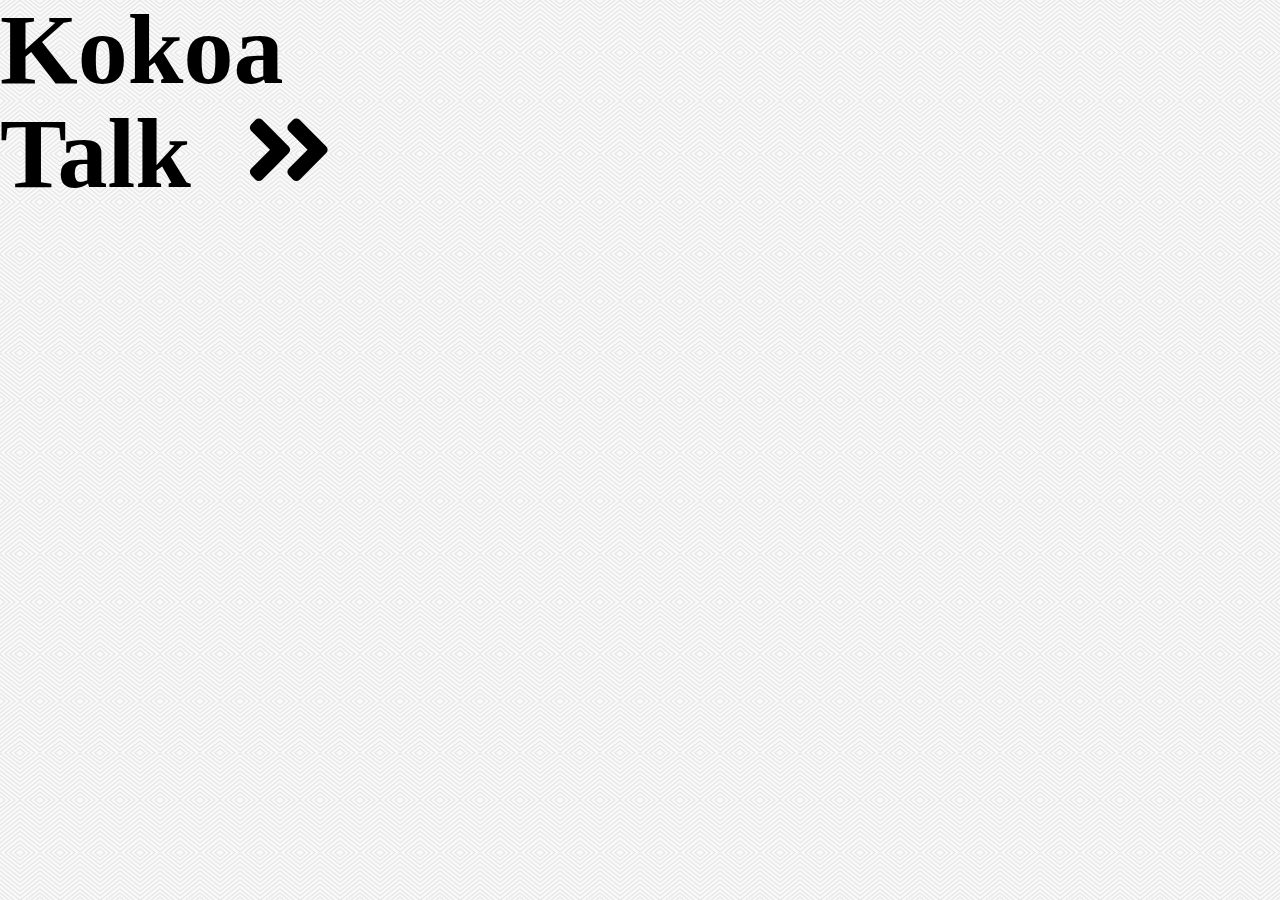
<file: chat.html>
<!DOCTYPE html>
<html lang="en">
  <head>
    <meta charset="UTF-8" />
    <meta name="viewport" content="width=device-width, initial-scale=1.0" />
    <meta http-equiv="X-UA-Compatible" content="ie=edge" />
    <link
      rel="stylesheet"
      href="https://use.fontawesome.com/releases/v5.8.1/css/all.css"
    />
    <link rel="stylesheet" href="css/styles.css" />
    <title>Chat</title>
  </head>
  <body>
    <div class="kokoa-talk">
      <span class="kokoa-talk-span">Kokoa Talk</span>
      <i class="fas fa-angle-double-right"> </i>
    </div>
    <div class="header-wrapper">
      <div class="status-bar">
        <span class="status-bar_timestamp">13:53</span>
        <div class="status-bar_icon-box">
          <i class="far fa-clock"></i>
          <i class="fas fa-volume-mute"></i>
          <i class="fas fa-wifi"></i>
          <i class="fas fa-ban"></i>
          <span class="status-bar_battery-level">35%</span>
          <i class="fas fa-battery-quarter"></i>
        </div>
      </div>
      <header class="chat-header header">
        <div class="header_title">
          <a href="index.html"><i class="fas fa-arrow-left"></i></a>
          <span class="header_title-title">Felipe Serrano, Lynn</span>
        </div>
        <div class="header_icon-box">
          <i class="fas fa-search"></i>
          <i class="fas fa-bars"></i>
        </div>
      </header>
    </div>
    <main class="chat-main">
      <div class="chat-main_time-box">
        <div class="chat-main_line"></div>
        <span class="chat-main_time">Friday, January 11, 2019</span>
        <div class="chat-main_line"></div>
      </div>
      <ul class="chat-main_chats">
        <li class="outer-box">
          <div class="outer_leftside">
            <div class="outer_leftside-image-box">
              <div class="outer_leftside-image1">
                <i class="fas fa-user"></i>
              </div>
            </div>
            <div class="chat-box">
              <span class="chat-box_user">Felipe Serrano</span>
              <span class="chat-box_comments"
                >A lot of congrats on your engagement
              </span>
            </div>
            <span class="chat-box_time">15:19</span>
          </div>
        </li>
        <li class="chat_right-box">
          <div class="chat_right-box-container">
            <span class="chat-box_time">15:22</span>
            <div class="chat-box">
              <div class="chat-box_comments">
                Thanks a lot dude! We will celebrate a lot when I get there in
                February:)
              </div>
            </div>
          </div>
        </li>
        <li class="outer-box">
          <div class="outer_leftside">
            <div class="outer_leftside-image-box">
              <div class="img-input2 outer_leftside-image1"></div>
            </div>
            <div class="chat-box">
              <span class="chat-box_user">Lynn</span>
              <span class="chat-box_comments">Sounds great!!!</span>
            </div>
            <span class="chat-box_time">15:23</span>
          </div>
        </li>
      </ul>
    </main>
    <div class="chat_input-container">
      <input
        type="text"
        class="chat_write"
        placeholder="Send message"
        class="chat_write-input"
      />

      <div class="chat_icon-left-box chat_icon">
        <i class="far fa-plus-square"></i>
      </div>

      <div class="chat_icon-right-box chat_icon">
        <span class="chat_write-icon">
          <i class="far fa-smile-wink"></i>
        </span>
        <span class="chat_write-icon">
          <i class="fas fa-microphone"></i>
        </span>
      </div>
    </div>
  </body>
</html>
</file>
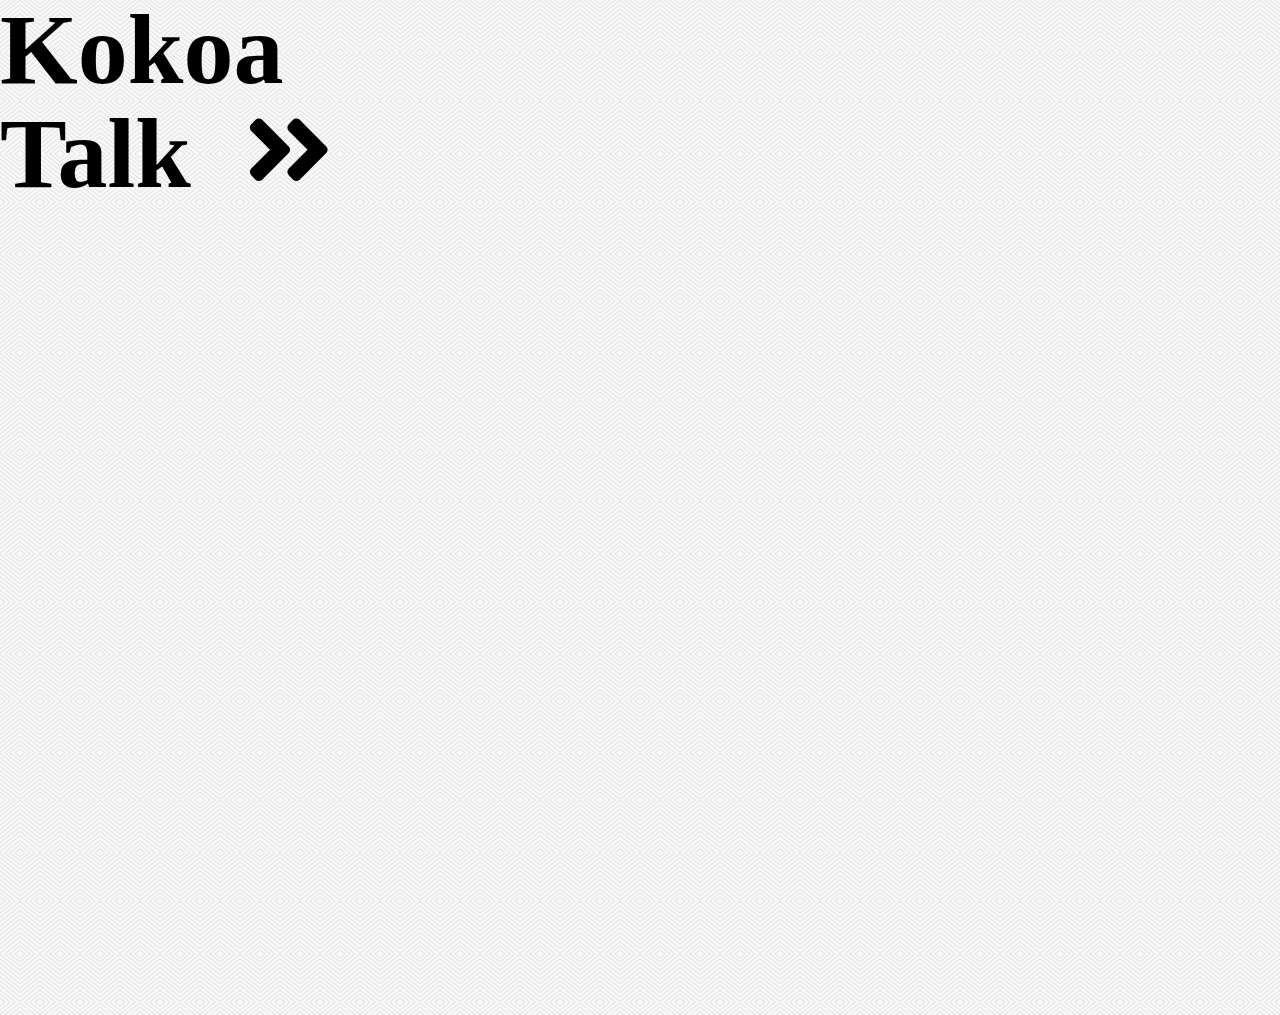
<file: find.html>
<!DOCTYPE html>
<html lang="en">
  <head>
    <meta charset="UTF-8" />
    <meta name="viewport" content="width=device-width, initial-scale=1.0" />
    <meta http-equiv="X-UA-Compatible" content="ie=edge" />
    <link
      rel="stylesheet"
      href="https://use.fontawesome.com/releases/v5.8.1/css/all.css"
    />
    <link rel="stylesheet" href="css/styles.css" />
    <title>Find</title>
  </head>
  <body>
    <div class="kokoa-talk">
      <span class="kokoa-talk-span">Kokoa Talk</span>
      <i class="fas fa-angle-double-right"> </i>
    </div>
    <div class="header-wrapper">
      <div class="status-bar">
        <span class="status-bar_timestamp">13:53</span>
        <div class="status-bar_icon-box">
          <i class="far fa-clock"></i>
          <i class="fas fa-volume-mute"></i>
          <i class="fas fa-wifi"></i>
          <i class="fas fa-ban"></i>
          <span class="status-bar_battery-level">35%</span>
          <i class="fas fa-battery-quarter"></i>
        </div>
      </div>
      <header class="header">
        <span class="header_title">Find</span>
        <div class="header_icon-box">
          <i class="fas fa-search"></i>
          <a href="settings.html"><i class="fas fa-cog"></i></a>
        </div>
      </header>
    </div>
    <main class="find-main">
      <section class="find-main_section1">
        <ul class="main_section1-lists">
          <li class="main_section1-list">
            <i class="fas fa-qrcode"></i>
            <span class="icon-name">QR Code</span>
          </li>
          <li class="main_section1-list">
            <i class="far fa-address-book"></i>
            <span class="icon-name">Add by Contats</span>
          </li>
          <li class="main_section1-list">
            <i class="fas fa-passport"> </i>
            <span class="icon-name">Add by ID</span>
          </li>
          <li class="main_section1-list">
            <i class="far fa-envelope"></i>
            <span class="icon-name">Invite</span>
          </li>
        </ul>
      </section>
      <section class="find-main_section2">
        <span class="recommend">Recommended Friends</span>
        <ul class="section2_re-friends-lists">
          <list class="section2_re-friend outer-box">
            <div class="outer_leftside">
              <div class="outer_leftside-image-box">
                <div class="outer_leftside-image1">
                  <i class="fas fa-user"></i>
                </div>
              </div>
              <div class="outer_leftside-description-box">
                <span class="outer_leftside-users">이영종</span>
              </div>
            </div>
            <div class="outer_rightside">
              <span class="find-main_section2_icon"
                ><i class="fas fa-user-plus"></i
              ></span>
            </div>
          </list>
          <list class="section2_re-friend outer-box">
            <div class="outer_leftside">
              <div class="outer_leftside-image-box">
                <div class="outer_leftside-image1">
                  <i class="fas fa-user"></i>
                </div>
              </div>
              <div class="outer_leftside-description-box">
                <span class="outer_leftside-users">이건</span>
              </div>
            </div>
            <div class="outer_rightside">
              <span class="find-main_section2_icon"
                ><i class="fas fa-user-plus"></i
              ></span>
            </div>
          </list>
          <list class="section2_re-friend outer-box">
            <div class="outer_leftside">
              <div class="outer_leftside-image-box">
                <div class="img-input4 outer_leftside-image1"></div>
              </div>
              <div class="outer_leftside-description-box">
                <span class=" outer_leftside-users">박민욱</span>
              </div>
            </div>
            <div class="outer_rightside">
              <span class="find-main_section2_icon"
                ><i class="fas fa-user-plus"></i
              ></span>
            </div>
          </list>
          <list class="section2_re-friend outer-box">
            <div class="outer_leftside">
              <div class="outer_leftside-image-box">
                <div class="outer_leftside-image1">
                  <i class="fas fa-user"></i>
                </div>
              </div>
              <div class="outer_leftside-description-box">
                <span class="outer_leftside-users">양현진</span>
              </div>
            </div>
            <div class="outer_rightside">
              <span class="find-main_section2_icon"
                ><i class="fas fa-user-plus"></i
              ></span>
            </div>
          </list>
          <list class="section2_re-friend outer-box">
            <div class="outer_leftside">
              <div class="outer_leftside-image-box">
                <div
                  class="section2-img img-input3 outer_leftside-image1"
                ></div>
              </div>
              <div class="outer_leftside-description-box">
                <span class="outer_leftside-users">이호영</span>
              </div>
            </div>
            <div class="outer_rightside">
              <span class="find-main_section2_icon"
                ><i class="fas fa-user-plus"></i
              ></span>
            </div>
          </list>
          <list class="section2_re-friend outer-box">
            <div class="outer_leftside">
              <div class="outer_leftside-image-box">
                <div class="outer_leftside-image1">
                  <i class="fas fa-user"></i>
                </div>
              </div>
              <div class="outer_leftside-description-box">
                <span class="outer_leftside-users">M</span>
              </div>
            </div>
            <div class="outer_rightside">
              <span class="find-main_section2_icon"
                ><i class="fas fa-user-plus"></i
              ></span>
            </div>
          </list>
        </ul>
      </section>
    </main>
    <nav class="nav">
      <ul class="nav_lists">
        <li class="nav_list-item">
          <a href="friends.html"><i class="far fa-user"></i></a>
        </li>
        <li class="nav_list-item">
          <a href="index.html"
            ><span class="badage">8</span><i class="far fa-comment"></i
          ></a>
        </li>
        <li class="nav_list-item">
          <a href="find.html"><i class="fas fa-search"></i></a>
        </li>
        <li class="nav_list-item">
          <a href="more.html"><i class="fas fa-ellipsis-h"></i></a>
        </li>
      </ul>
    </nav>
  </body>
</html>
</file>
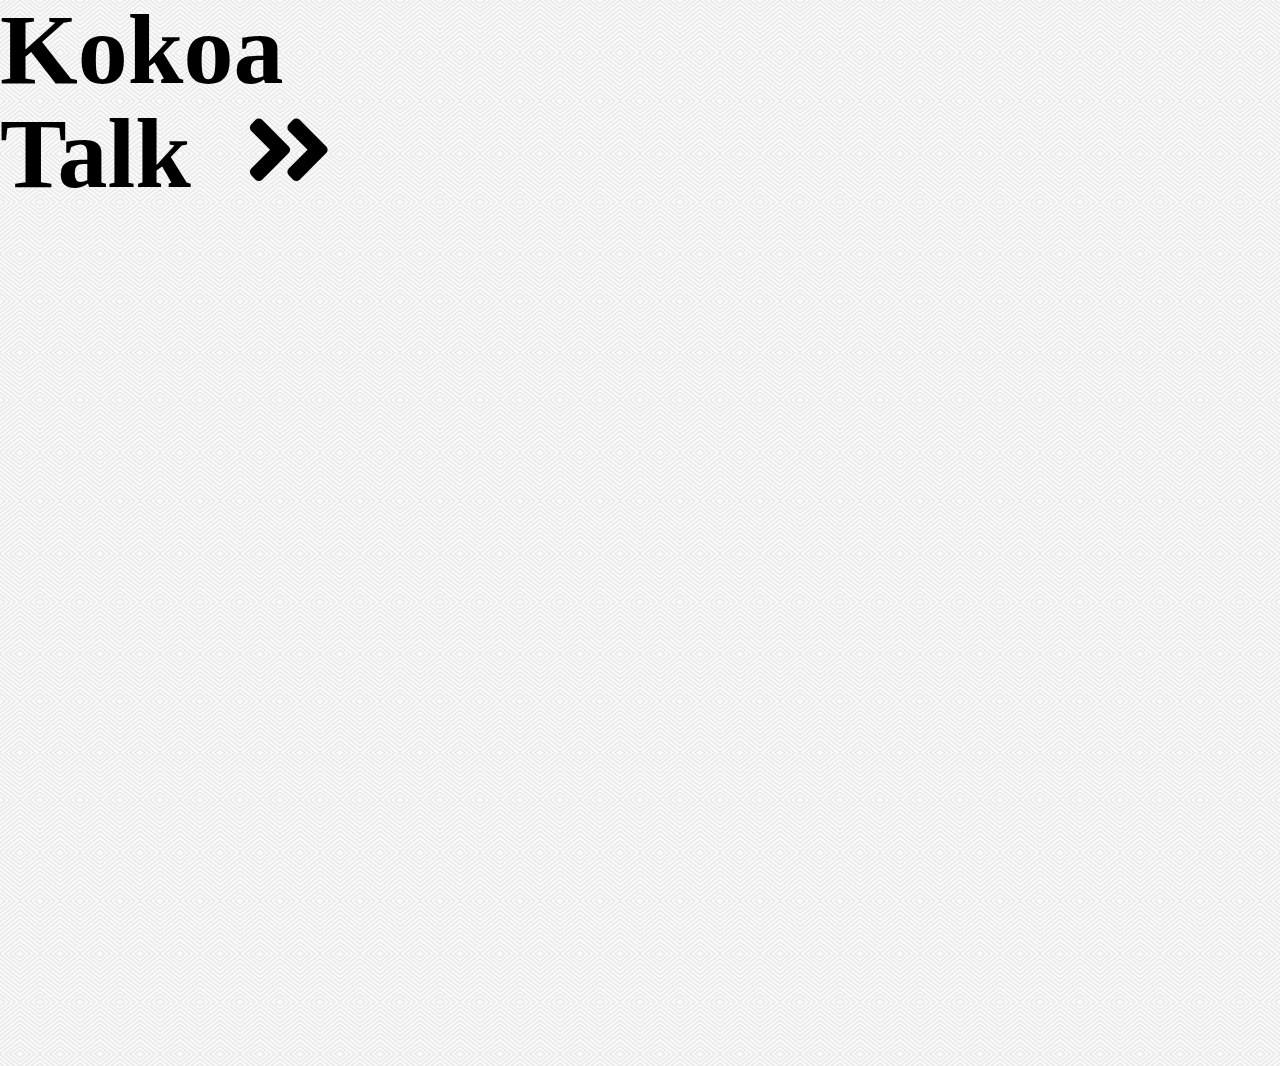
<file: friends.html>
<!DOCTYPE html>
<html lang="en">
  <head>
    <meta charset="UTF-8" />
    <meta name="viewport" content="width=device-width, initial-scale=1.0" />
    <meta http-equiv="X-UA-Compatible" content="ie=edge" />
    <link
      rel="stylesheet"
      href="https://use.fontawesome.com/releases/v5.8.1/css/all.css"
    />
    <link rel="stylesheet" href="css/styles.css" />
    <title>Friends</title>
  </head>
  <body>
    <div class="kokoa-talk">
      <span class="kokoa-talk-span">Kokoa Talk</span>
      <i class="fas fa-angle-double-right"> </i>
    </div>
    <div class="header-wrapper">
      <div class="status-bar">
        <span class="status-bar_timestamp">13:53</span>
        <div class="status-bar_icon-box">
          <i class="far fa-clock"></i>
          <i class="fas fa-volume-mute"></i>
          <i class="fas fa-wifi"></i>
          <i class="fas fa-ban"></i>
          <span class="status-bar_battery-level">35%</span>
          <i class="fas fa-battery-quarter"></i>
        </div>
      </div>
      <header class="header">
        <span class="header_title">Friends</span>
        <div class="header_icon-box">
          <i class="fas fa-search"></i>
          <a href="settings.html"><i class="fas fa-cog"></i></a>
        </div>
      </header>
    </div>
    <main class="friends-main">
      <header class="main_header">
        <div class="outer-box">
          <div class="outer_leftside">
            <div class="outer_leftside-image-box">
              <div class="friend_img img-input3 outer_leftside-image1"></div>
            </div>
            <div class="outer_leftside-description-box">
              <span class="outer_leftside-users">Nicolas Serrano</span>
              <span class="outer_leftside-current">nomardcodera.co</span>
            </div>
          </div>
        </div>
      </header>
      <section class="main_section1">
        <span class="main_section1-plus-friend">Plus Friend</span>
        <div class="outer-box">
          <div class="outer_leftside">
            <div class="outer_leftside-image-box">
              <div class="plus-friend_img outer_leftside-image1">
                <i class="fab fa-digital-ocean"></i>
              </div>
            </div>
            <div class="outer_leftside-description-box">
              <span class="friend-plus-friend_span outer_leftside-users"
                >Plus Friend</span
              >
            </div>
          </div>
          <div class="outer_rightside">
            <span class="friend-plus-friend_number">1 ></span>
          </div>
        </div>
      </section>
      <section class="main_section2">
        <span class="main_section2-friends">Friends 14</span>
        <ul class="main_section2-lists">
          <li class="outer-box">
            <div class="outer_leftside">
              <div class="outer_leftside-image-box">
                <div class="img-input1 outer_leftside-image1"></div>
              </div>
              <div class="outer_leftside-description-box">
                <span class="outer_leftside-users">기영</span>
                <span class="outer_leftside-current">0</span>
              </div>
            </div>
          </li>
          <li class="outer-box">
            <div class="outer_leftside">
              <div class="outer_leftside-image-box">
                <div class="outer_leftside-image1">
                  <i class="fas fa-user"></i>
                </div>
              </div>
              <div class="outer_leftside-description-box">
                <span class="outer_leftside-users">김지수</span>
                <span class="outer_leftside-current">Every wall is door</span>
              </div>
            </div>
          </li>
          <li class="outer-box">
            <div class="outer_leftside">
              <div class="outer_leftside-image-box">
                <div class="img-input2 outer_leftside-image1"></div>
              </div>
              <div class="outer_leftside-description-box">
                <span class="outer_leftside-users">Lynn</span>
                <span class="outer_leftside-current">Going Home!</span>
              </div>
            </div>
          </li>
          <li class="outer-box">
            <div class="outer_leftside">
              <div class="outer_leftside-image-box">
                <div class="img-input4 outer_leftside-image1"></div>
              </div>
              <div class="outer_leftside-description-box">
                <span class="outer_leftside-users">Ginny Kim</span>
                <span class="outer_leftside-current">*</span>
              </div>
            </div>
          </li>
          <li class="outer-box">
            <div class="outer_leftside">
              <div class="outer_leftside-image-box">
                <div class="outer_leftside-image1">
                  <i class="fas fa-user"></i>
                </div>
              </div>
              <div class="outer_leftside-description-box">
                <span class="outer_leftside-users">정창곤입니다</span>
                <span class="outer_leftside-current">내 마음은 이미 행복</span>
              </div>
            </div>
          </li>
        </ul>
      </section>
    </main>
    <nav class="nav">
      <ul class="nav_lists">
        <li class="nav_list-item">
          <a href="friends.html"><i class="fas fa-user"></i></a>
        </li>
        <li class="nav_list-item">
          <a href="index.html"
            ><span class="badage">8</span><i class="far fa-comment"></i
          ></a>
        </li>
        <li class="nav_list-item">
          <a href="find.html"><i class="fas fa-search"></i></a>
        </li>
        <li class="nav_list-item">
          <a href="more.html"><i class="fas fa-ellipsis-h"></i></a>
        </li>
      </ul>
    </nav>
  </body>
</html>
</file>
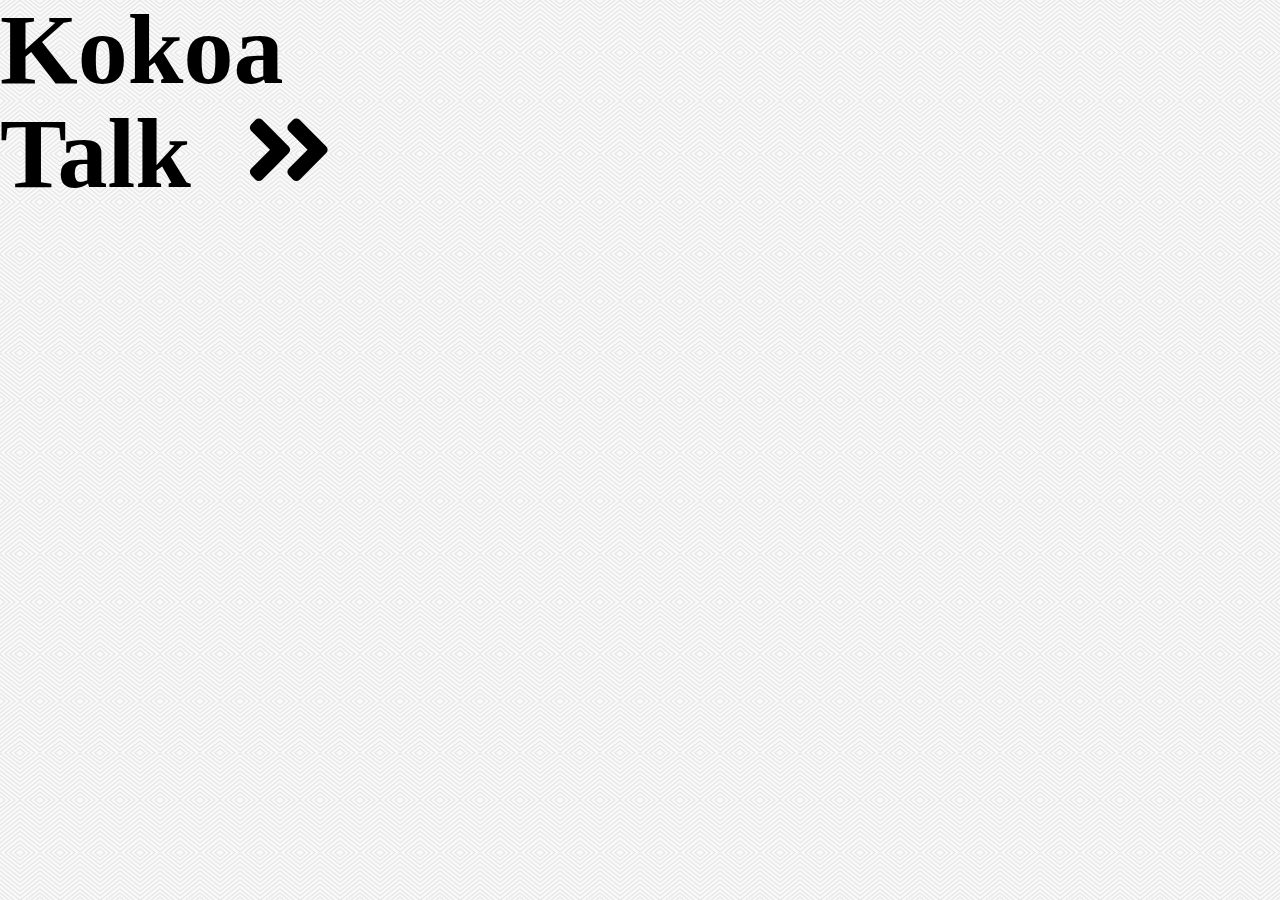
<file: more.html>
<!DOCTYPE html>
<html lang="en">
  <head>
    <meta charset="UTF-8" />
    <meta name="viewport" content="width=device-width, initial-scale=1.0" />
    <meta http-equiv="X-UA-Compatible" content="ie=edge" />
    <link
      rel="stylesheet"
      href="https://use.fontawesome.com/releases/v5.8.1/css/all.css"
    />
    <link rel="stylesheet" href="css/styles.css" />
    <title>More</title>
  </head>
  <body>
    <div class="kokoa-talk">
      <span class="kokoa-talk-span">Kokoa Talk</span>
      <i class="fas fa-angle-double-right"> </i>
    </div>
    <div class="header-wrapper">
      <div class="status-bar">
        <span class="status-bar_timestamp">13:53</span>
        <div class="status-bar_icon-box">
          <i class="far fa-clock"></i>
          <i class="fas fa-volume-mute"></i>
          <i class="fas fa-wifi"></i>
          <i class="fas fa-ban"></i>
          <span class="status-bar_battery-level">35%</span>
          <i class="fas fa-battery-quarter"></i>
        </div>
      </div>
      <header class="header">
        <span class="header_title">More</span>
        <div class="header_icon-box">
          <i class="fas fa-search"></i>
          <i class="fas fa-qrcode"></i>
          <a href="settings.html"><i class="fas fa-cog"></i></a>
        </div>
      </header>
    </div>
    <main class="more-main">
      <header class="more-main_header">
        <div class="outer-box">
          <div class="outer_leftside">
            <div class="outer_leftside-image-box">
              <div class="more_img img-input3 outer_leftside-image1"></div>
            </div>
            <div class="outer_leftside-description-box">
              <span class="outer_leftside-users">Nicolas Serrano</span>
              <span class="outer_leftside-current">nomardcodera.co</span>
            </div>
          </div>
          <div class="outer_rightside">
            <i class="far fa-comment-alt"></i>
          </div>
        </div>
      </header>
      <section class="more-main_section1">
        <ul class="more-main_section1-lists">
          <li class="more-main_section1-list">
            <i class="far fa-smile"></i>
            <span class="icon-name">Emotions</span>
          </li>
          <li class="more-main_section1-list">
            <i class="fas fa-brush"></i>
            <span class="icon-name">Themes</span>
          </li>
          <li class="more-main_section1-list">
            <i class="fab fa-bitcoin"></i>
            <span class="icon-name">Account</span>
          </li>
        </ul>
      </section>
      <section class="more-main_section2">
        <span class="more-main_section2-span">Suggestions</span>
        <ul class="more-main_section2-lists">
          <li class="more-main_section2-list">
            <span class="more-main_section2-list_icon"
              ><i class="fas fa-mug-hot"></i
            ></span>
            <span class="section2_icon-name">Kokoa Story</span>
          </li>
          <li class="more-main_section2-list">
            <span class="more-main_section2-list_icon"
              ><i class="fas fa-paw"></i
            ></span>
            <span class="section2_icon-name">Kokoa friends</span>
          </li>
          <li class="more-main_section2-list">
            <span class="more-main_section2-list_icon"
              ><i class="far fa-grin-squint"></i
            ></span>
            <span class="section2_icon-name">Friends gem</span>
          </li>
        </ul>
      </section>
    </main>
    <nav class="nav">
      <ul class="nav_lists">
        <li class="nav_list-item">
          <a href="friends.html"><i class="far fa-user"></i></a>
        </li>
        <li class="nav_list-item">
          <a href="index.html"
            ><span class="badage">8</span><i class="far fa-comment"></i
          ></a>
        </li>
        <li class="nav_list-item">
          <a href="find.html"><i class="fas fa-search"></i></a>
        </li>
        <li class="nav_list-item">
          <a href="more.html"><i class="fas fa-ellipsis-h"></i></a>
        </li>
      </ul>
    </nav>
  </body>
</html>
</file>
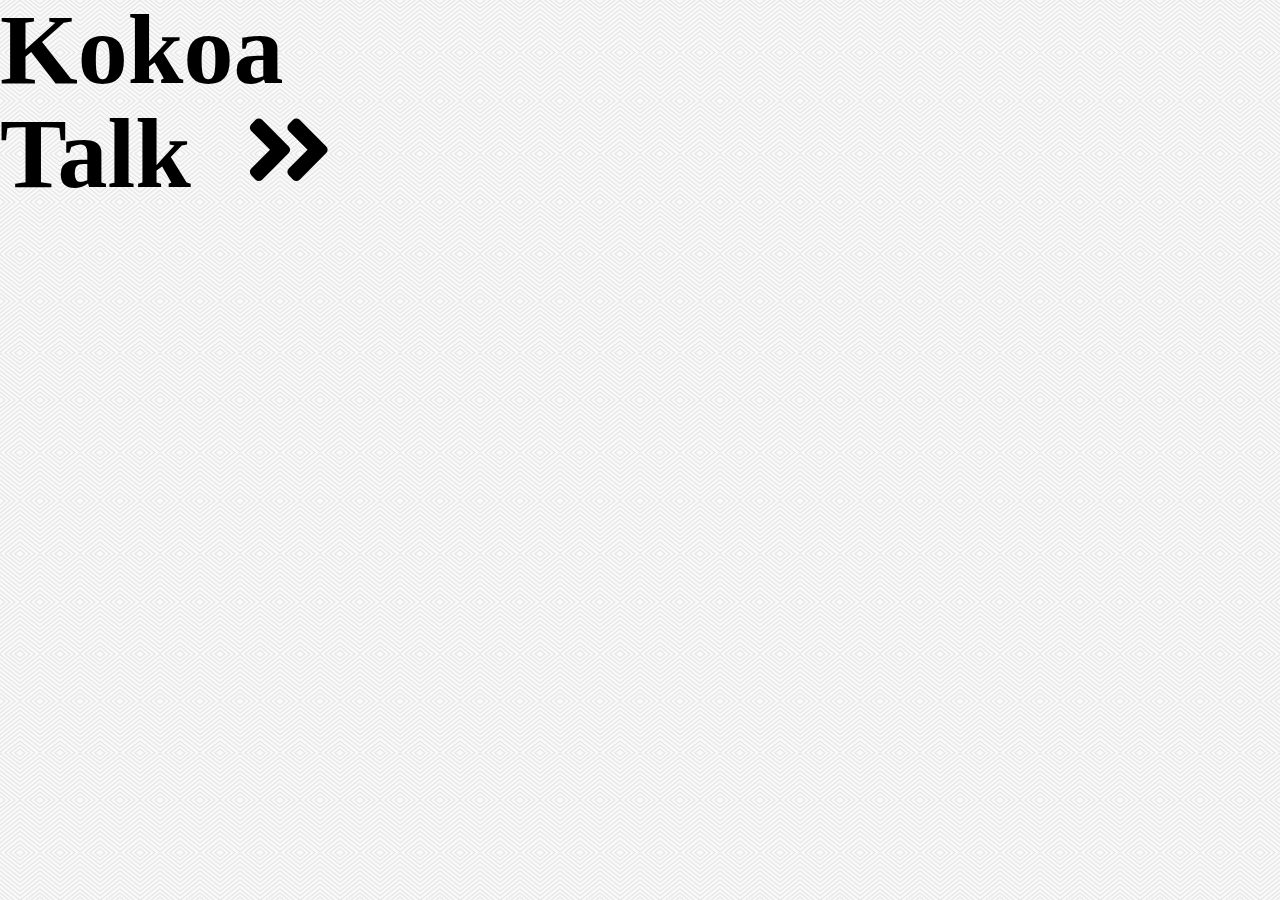
<file: settings.html>
<!DOCTYPE html>
<html lang="en">
  <head>
    <meta charset="UTF-8" />
    <meta name="viewport" content="width=device-width, initial-scale=1.0" />
    <meta http-equiv="X-UA-Compatible" content="ie=edge" />
    <link
      rel="stylesheet"
      href="https://use.fontawesome.com/releases/v5.8.1/css/all.css"
    />
    <link rel="stylesheet" href="css/styles.css" />
    <title>Settings</title>
  </head>
  <body>
    <div class="kokoa-talk">
      <span class="kokoa-talk-span">Kokoa Talk</span>
      <i class="fas fa-angle-double-right"> </i>
    </div>
    <div class="header-wrapper">
      <div class="status-bar">
        <span class="status-bar_timestamp">13:53</span>
        <div class="status-bar_icon-box">
          <i class="far fa-clock"></i>
          <i class="fas fa-volume-mute"></i>
          <i class="fas fa-wifi"></i>
          <i class="fas fa-ban"></i>
          <span class="status-bar_battery-level">35%</span>
          <i class="fas fa-battery-quarter"></i>
        </div>
      </div>
      <header class="header">
        <div class="header_title">
          <a href="friends.html"><i class="fas fa-arrow-left"></i></a>
          <span class="header_title-title">Settings</span>
        </div>
        <i class="fas fa-search"></i>
      </header>
    </div>
    <main class="settings-main">
      <ul class="settings-main_section1">
        <li class="box">
          <div class="box-leftside">
            <div class="box-leftside_icon">
              <span class="icon-container"
                ><i class="fas fa-exclamation"></i
              ></span>
              <span class="box-leftside-users">Notices</span>
            </div>
          </div>
        </li>
        <li class="box">
          <div class="box-leftside">
            <div class="box-leftside_icon">
              <span class="icon-container"><i class="fas fa-flask"></i></span>
              <span class="box-leftside-users">Kokoa Lab</span>
            </div>
          </div>
        </li>
        <li class="box">
          <div class="box-leftside">
            <div class="box-leftside_icon">
              <span class="icon-container"
                ><i class="fas fa-code-branch"></i
              ></span>
              <span class="box-leftside-users">Version</span>
            </div>
            <span class="version">8.2.7</span>
          </div>
        </li>
      </ul>
      <ul class="settings-main_section2">
        <li class="box">
          <div class="box-leftside">
            <div class="box-leftside_icon">
              <span class="icon-container"
                ><i class="fas fa-user-secret"></i
              ></span>
              <span class="box-leftside-users">Privacy</span>
            </div>
          </div>
        </li>
        <li class="box">
          <div class="box-leftside">
            <div class="box-leftside_icon">
              <span class="icon-container"
                ><i class="fas fa-microphone"></i
              ></span>
              <span class="box-leftside-users">Notification</span>
            </div>
          </div>
        </li>
        <li class="box">
          <div class="box-leftside">
            <div class="box-leftside_icon">
              <span class="icon-container"><i class="fas fa-user"></i></span>
              <span class="box-leftside-users">Friends</span>
            </div>
            <span class="version">8.2.7</span>
          </div>
        </li>
      </ul>
    </main>
  </body>
</html>
</file>
<file: css/styles.css>
@import "reset.css";
@import "status_bar.css";
@import "header.css";
@import "nav.css";
@import "global.css";
@import "chats.css";
@import "find.css";
@import "friends.css";
@import "more.css";
@import "settings.css";
@import "chat.css";
@import "mobile.css";
* {
  visibility: hidden;
}
body {
  background: url("../image/whirlpool.png");
}
@media screen and (min-width: 320px) and (max-width: 640px) {
  body {
    padding: 0px 10px;
    background: white;
  }
  .kokoa-talk {
    display: none;
  }
  * {
    visibility: visible;
    box-sizing: border-box;
  }
}
</file>
